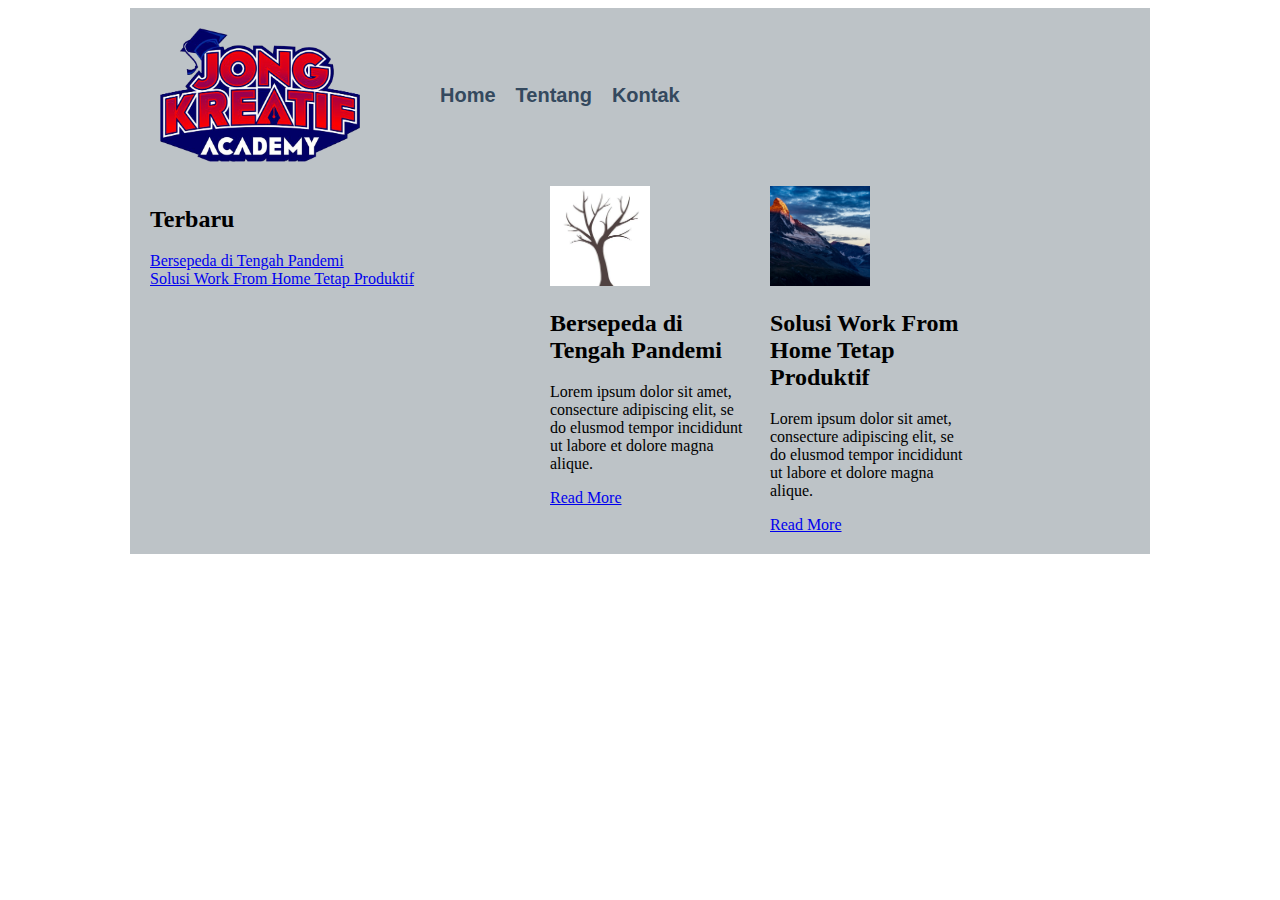
<file: bab3/index.html>
<!DOCTYPE html>
<html lang="en">
    <head>
        <title>Wrapper dan Container</title>
        <link href="style.css" rel="stylesheet" />
    </head>

    <body>
        <div id="header" class="wrapper">
            <div class="container">
                <div id="logo">
                    <img src="jong_koding_logo.png" alt="">
                </div>
                <div id="menu">
                    <ul>
                        <li><a href="index.html">Home</a></li>
                        <li><a href="tentang.html">Tentang</a></li>
                        <li><a href="kontak.html">Kontak</a></li>
                    </ul>
                </div>
                <div class="clear"></div>
            </div>
        </div>
        <div class="wrapper">
            <div class="container">
                <div class="sidebar">
                    <div class="recent-article">
                        <h2>Terbaru</h2>
                        <ul>
                            <li><a href="#">Bersepeda di Tengah Pandemi</a></li>
                            <li><a href="#">Solusi Work From Home Tetap Produktif</a></li>
                        </ul>
                    </div>
                </div>
                <div class="content">
                    <div class="blog-content">
                        <div class="image-box">
                            <img src="gambar.jpg" alt="">
                        </div>

                        <div class="text-box">
                            <h2>Bersepeda di Tengah Pandemi</h2>
                            <p>Lorem ipsum dolor sit amet, consecture adipiscing elit, se do elusmod tempor incididunt ut labore et dolore
                                magna alique.</p>
                                <a href="#">Read More</a>
                        </div> 
                    </div>

                    <div class="blog-content">
                        <div class="image-box">
                            <img src="mountain.jpg" alt="">
                        </div>

                        <div class="text-box">
                            <h2>Solusi Work From Home Tetap Produktif</h2>
                            <p>Lorem ipsum dolor sit amet, consecture adipiscing elit, se do elusmod tempor incididunt ut labore et dolore
                                magna alique.</p>
                                <a href="#">Read More</a>
                        </div> 
                    </div>
                </div>
                <div class="clear"></div>
            </div>
        </div>

    </body>
</html>
</file>
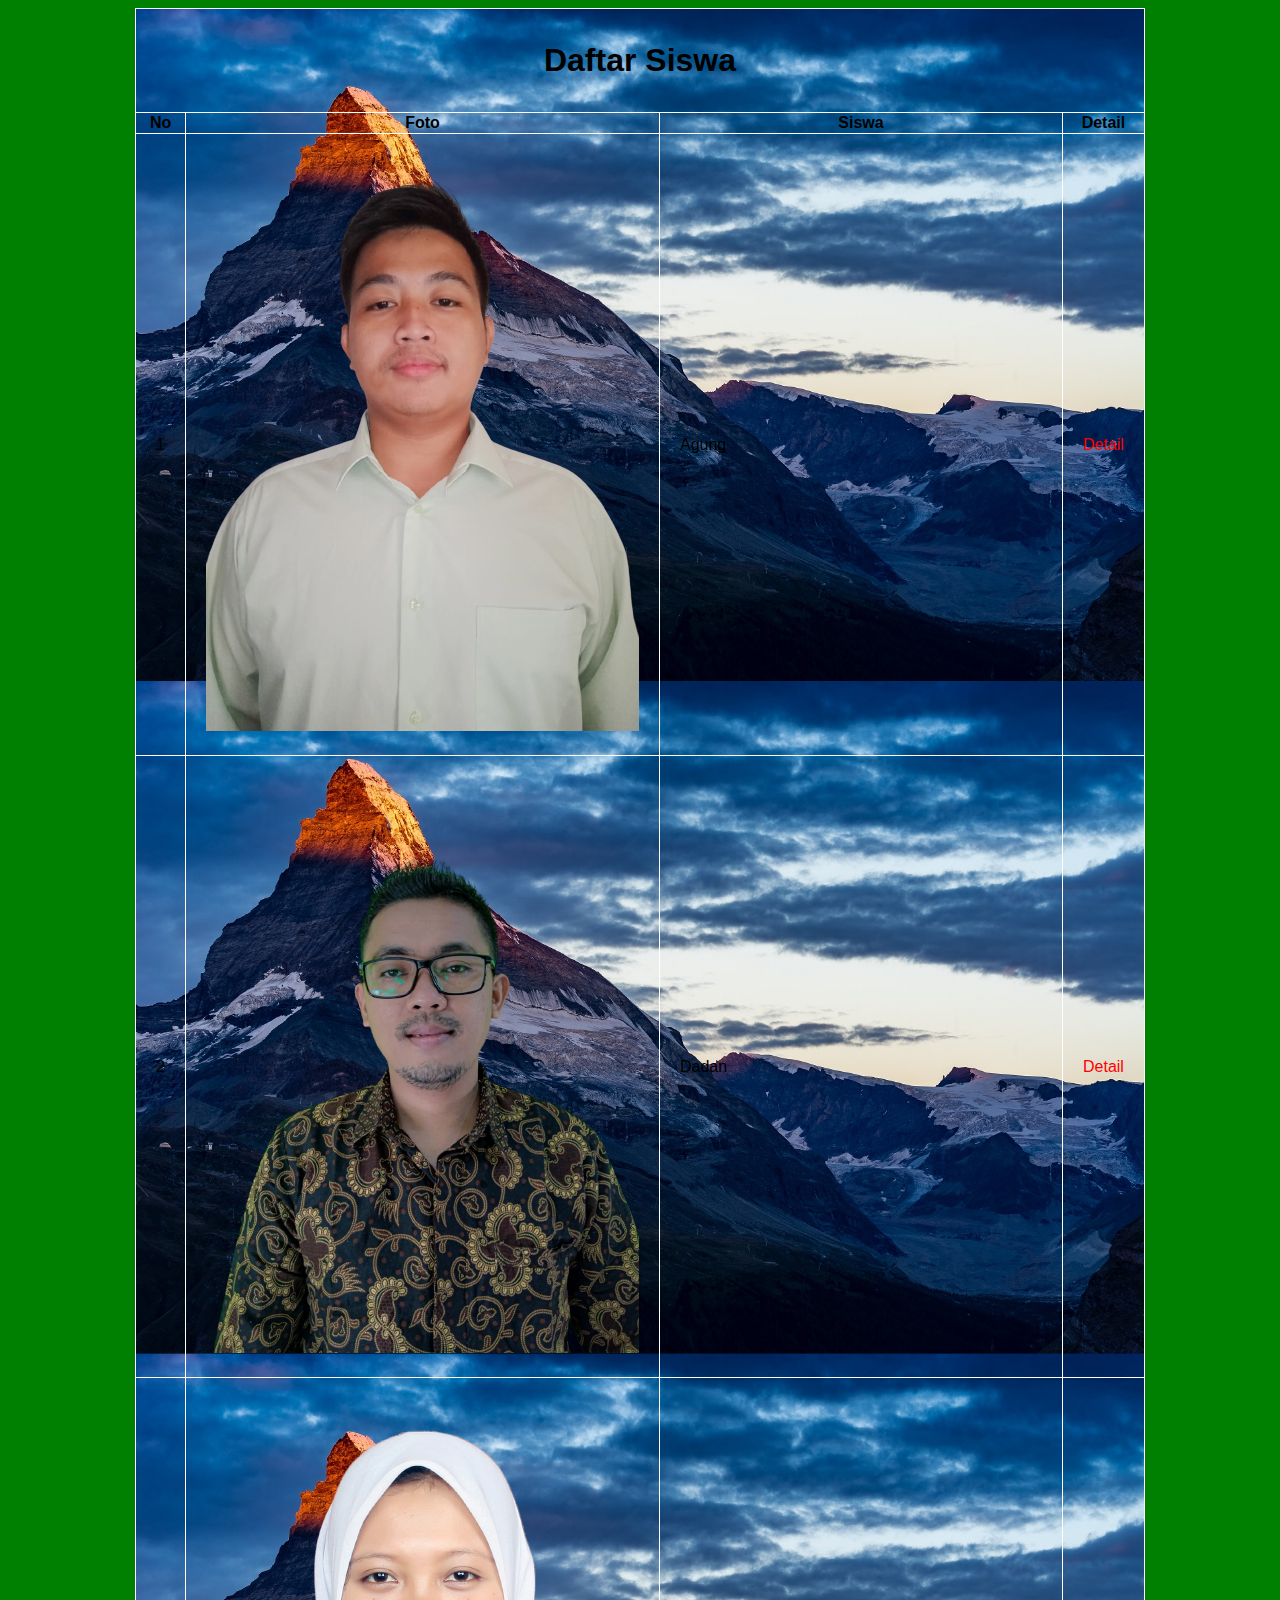
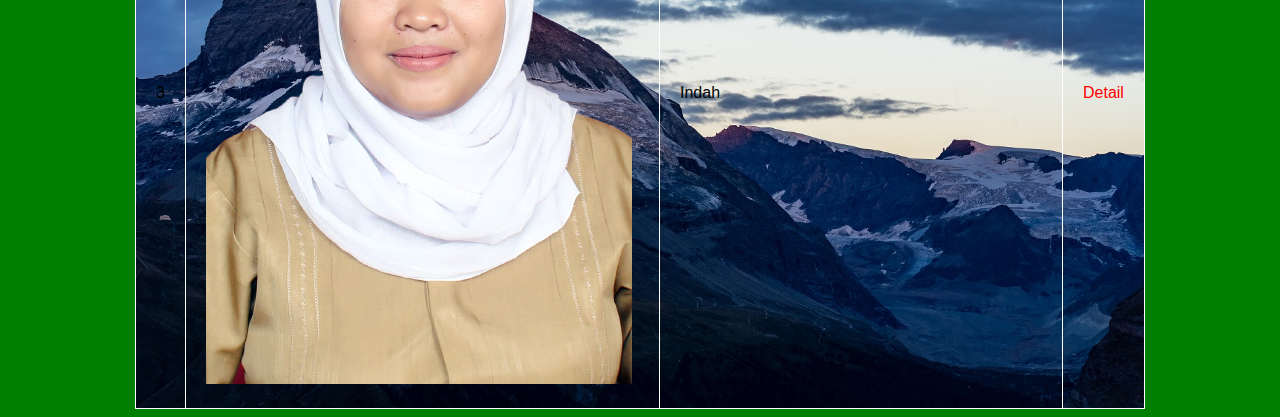
<file: belajar_css.html>
<!DOCTYPE html>
<html lang="en">
    <head>
        <title>Daftar Siswa</title>
        <link href="style.css" rel="stylesheet" />
    </head>
    <body>
        <table border="1" id="tabel-siswa">
            <tr>
                <th colspan="4">
                    <h3>Daftar Siswa</h3>
                </th>
            </tr>
            <tr>
                <th>No</th>
                <th>Foto</th>
                <th width="400">Siswa</th>
                <th>Detail</th>
            </tr>
            <tr>
                <td>1</td>
                <td><img src="agung.png"></td>
                <td>Agung</td>
                <td><a href="detail_1.html" class="link">Detail</a></td>
            </tr>
            <tr>
                <td>2</td>
                <td><img src="dadan.png"></td>
                <td>Dadan</td>
                <td><a href="detail_2.html" class="link">Detail</a></td>
            </tr>
            <tr>
                <td>3</td>
                <td><img src="indah.png"></td>
                <td>Indah</td>
                <td><a href="detail_3.html" class="link">Detail</a></td>
            </tr>
        </table>

    </body>
</html>
</file>
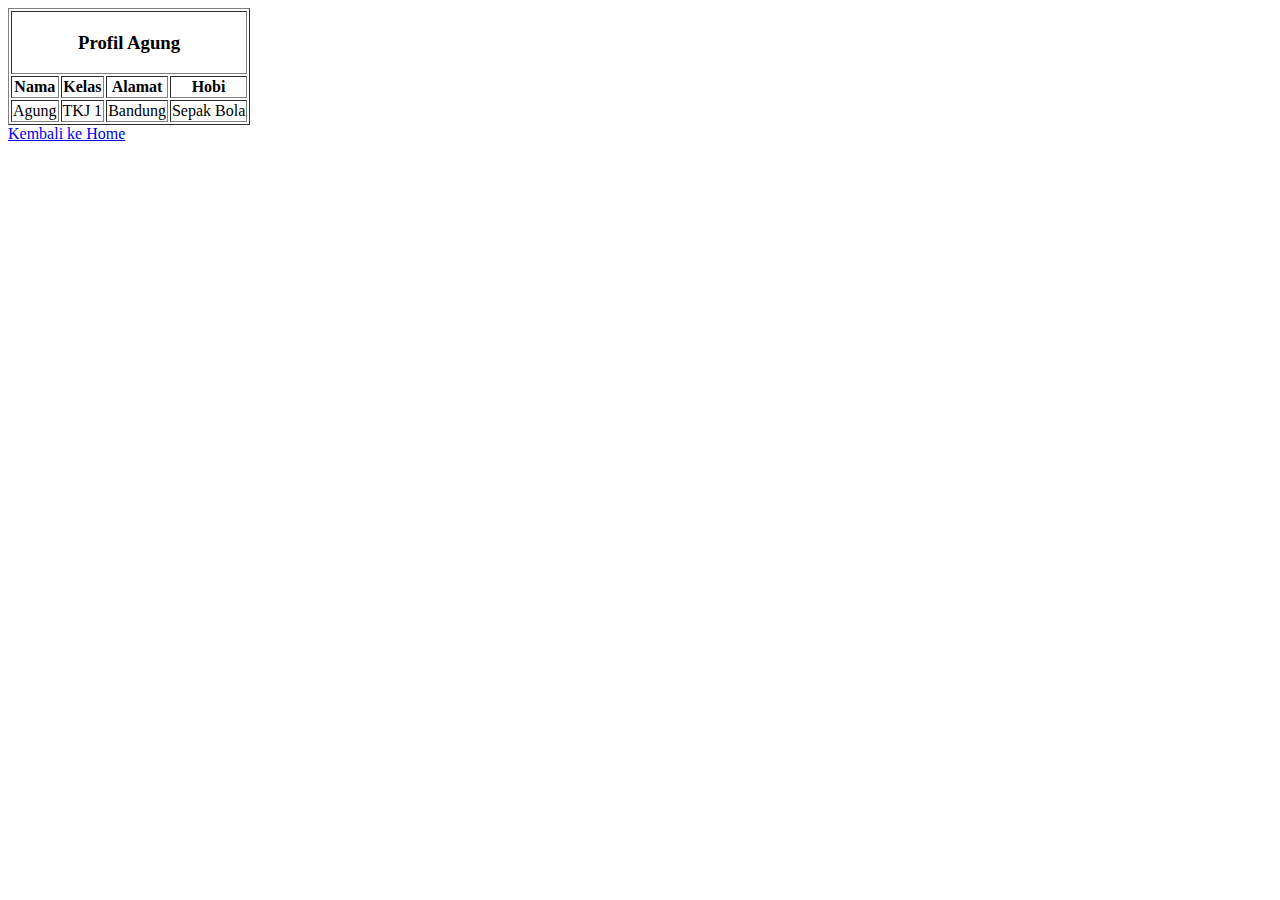
<file: detail_1.html>
<!DOCTYPE html>
<html lang="en">
    <head>
        <title>Detail Profil Siswa</title>
    </head>
    <body>
        <table border="1" id="tabel-agung">
            <tr>
                <th colspan="4">
                    <h3>Profil Agung</h3>
                </th>
            </tr>
            <tr>
                <th>Nama</th>
                <th>Kelas</th>
                <th>Alamat</th>
                <th>Hobi</th>
            </tr>
            <tr>
                <td>Agung</td>
                <td>TKJ 1</td>
                <td>Bandung</td>
                <td>Sepak Bola</a></td>
            </tr>
        </table>
        <a href="belajar_css.html">Kembali ke Home</a>

    </body>
</html>
</file>
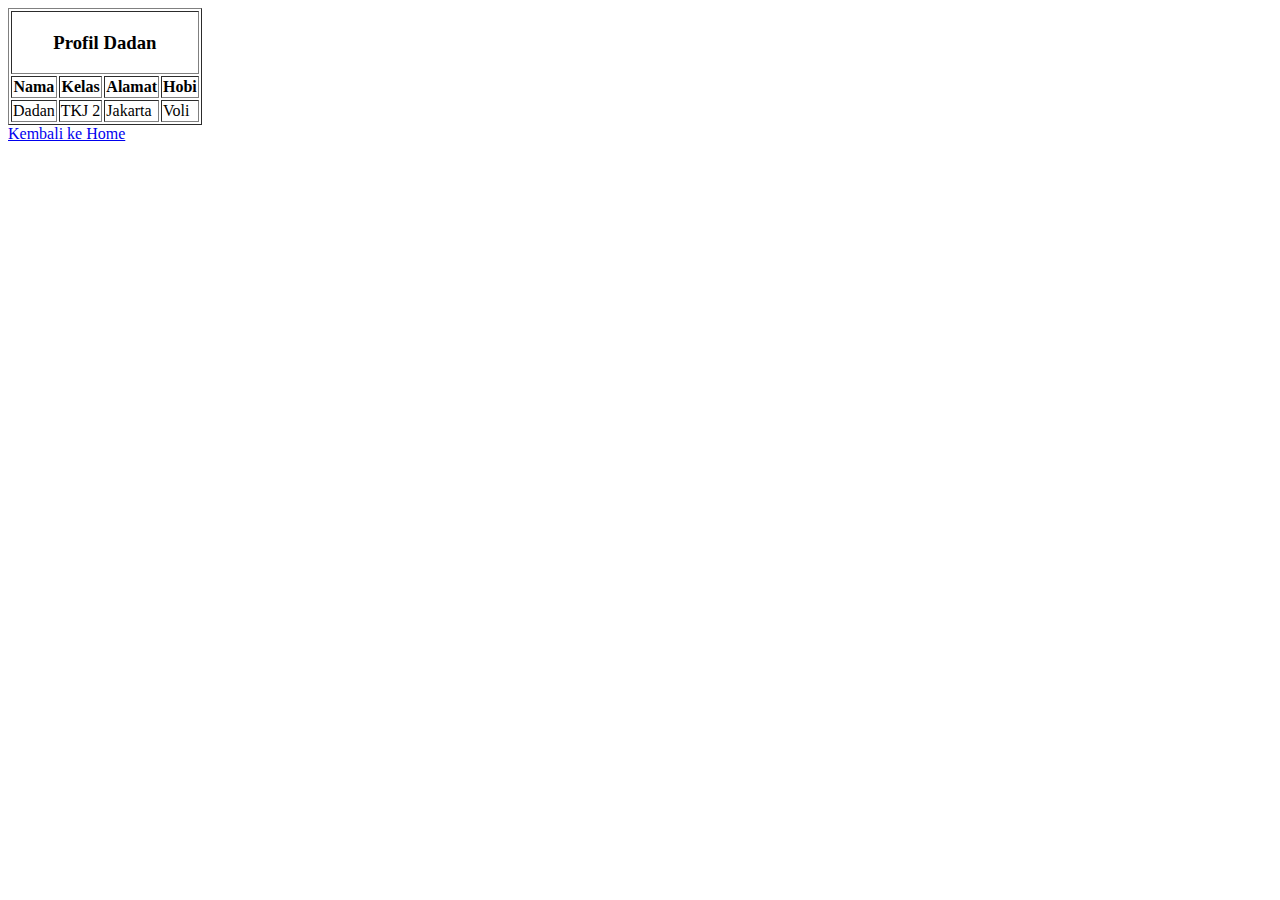
<file: detail_2.html>
<!DOCTYPE html>
<html lang="en">
    <head>
        <title>Detail Profil Siswa</title>
    </head>
    <body>
        <table border="1" id="tabel-dadan">
            <tr>
                <th colspan="4">
                    <h3>Profil Dadan</h3>
                </th>
            </tr>
            <tr>
                <th>Nama</th>
                <th>Kelas</th>
                <th>Alamat</th>
                <th>Hobi</th>
            </tr>
            <tr>
                <td>Dadan</td>
                <td>TKJ 2</td>
                <td>Jakarta</td>
                <td>Voli</a></td>
            </tr>
        </table>
        <a href="belajar_css.html">Kembali ke Home</a>

    </body>
</html>
</file>
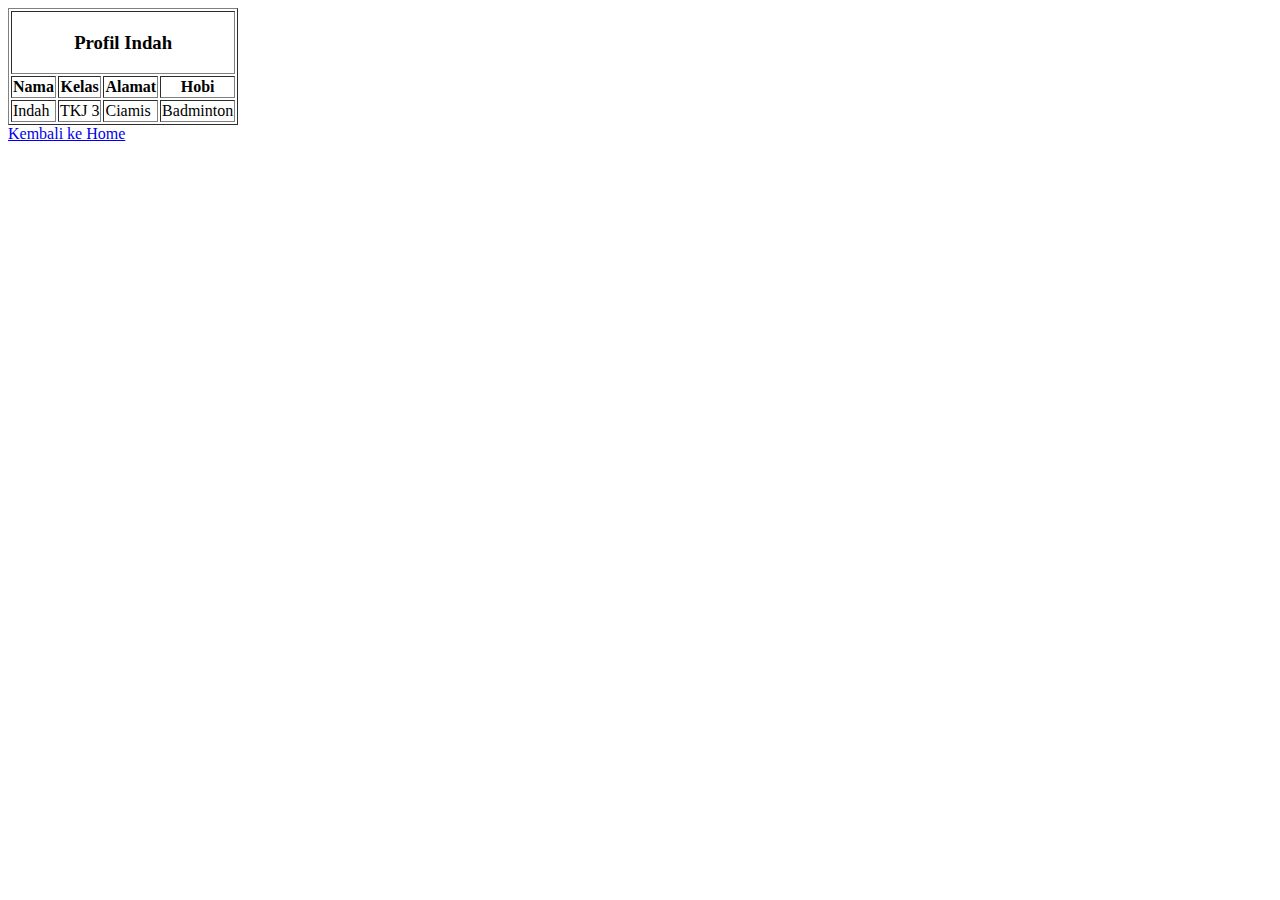
<file: detail_3.html>
<!DOCTYPE html>
<html lang="en">
    <head>
        <title>Detail Profil Siswa</title>
    </head>
    <body>
        <table border="1" id="tabel-indah">
            <tr>
                <th colspan="4">
                    <h3>Profil Indah</h3>
                </th>
            </tr>
            <tr>
                <th>Nama</th>
                <th>Kelas</th>
                <th>Alamat</th>
                <th>Hobi</th>
            </tr>
            <tr>
                <td>Indah</td>
                <td>TKJ 3</td>
                <td>Ciamis</td>
                <td>Badminton</a></td>
            </tr>
        </table>
        <a href="belajar_css.html">Kembali ke Home</a>

    </body>
</html>
</file>
<file: bab3/style.css>
.body{
    /* background hal web */
    background-color: #ecf0f1;
}

.wrapper{
    
}

.container{
    width: 1000px;
    margin: auto;
    padding-right: 10px;
    padding-left: 10px;
    background-color: #bdc3c7;
}

.sidebar{
    width: 400px;
    float: left;
}

.content{
    width: 600px;
    float: right;
}

.clear{
    clear: both;
}

#logo{
    float: left;
    width: 200px;
    height: auto;
    padding: 20px;
}

#logo img{
    max-width: 100%;
    height: auto;
}

#menu{
    padding-top: 60px;
    padding-bottom: 60px;
    float: right;
    width: 750px;
}

#menu li{
    float: left;
    list-style: none;
    margin-left: 10px;
    margin-right: 10px;
}

#menu li a{
    font-family: Verdana, Geneva, Tahoma, sans-serif;
    color: #34495e;
    font-size: 20px;
    font-weight: bold;
    text-decoration: none;
}

.blog-content{
    float: left;
    max-width: 200px;
    margin-right: 10px;
    margin-left: 10px;
    margin-bottom: 20px;
}

.blog-content img{
    width: 100px;
    height: 100px;
    object-fit: cover;
}

.recent-article{
    padding-right: 10px;
    padding-left: 10px;
}

.recent-article ul{
    padding: 0;
    margin: 0;
    list-style: none;
}
</file>
<file: style.css>
#tabel-siswa{
    border-collapse: collapse;
    background: url(mountain.jpg);
    background-size: 100%;
    background-repeat: repeat;

    border-width: 1px;
    border-style: solid;
    border-color: white;

    margin: auto;
}
.link{
    color: red;
    text-decoration: none;
}
body{
    font-family: Arial, Helvetica, sans-serif;
    background: green;
}
#tabel-siswa h3{
    font-size: 32px;
}
#tabel-siswa td{
    padding: 20px;
}
</file>
